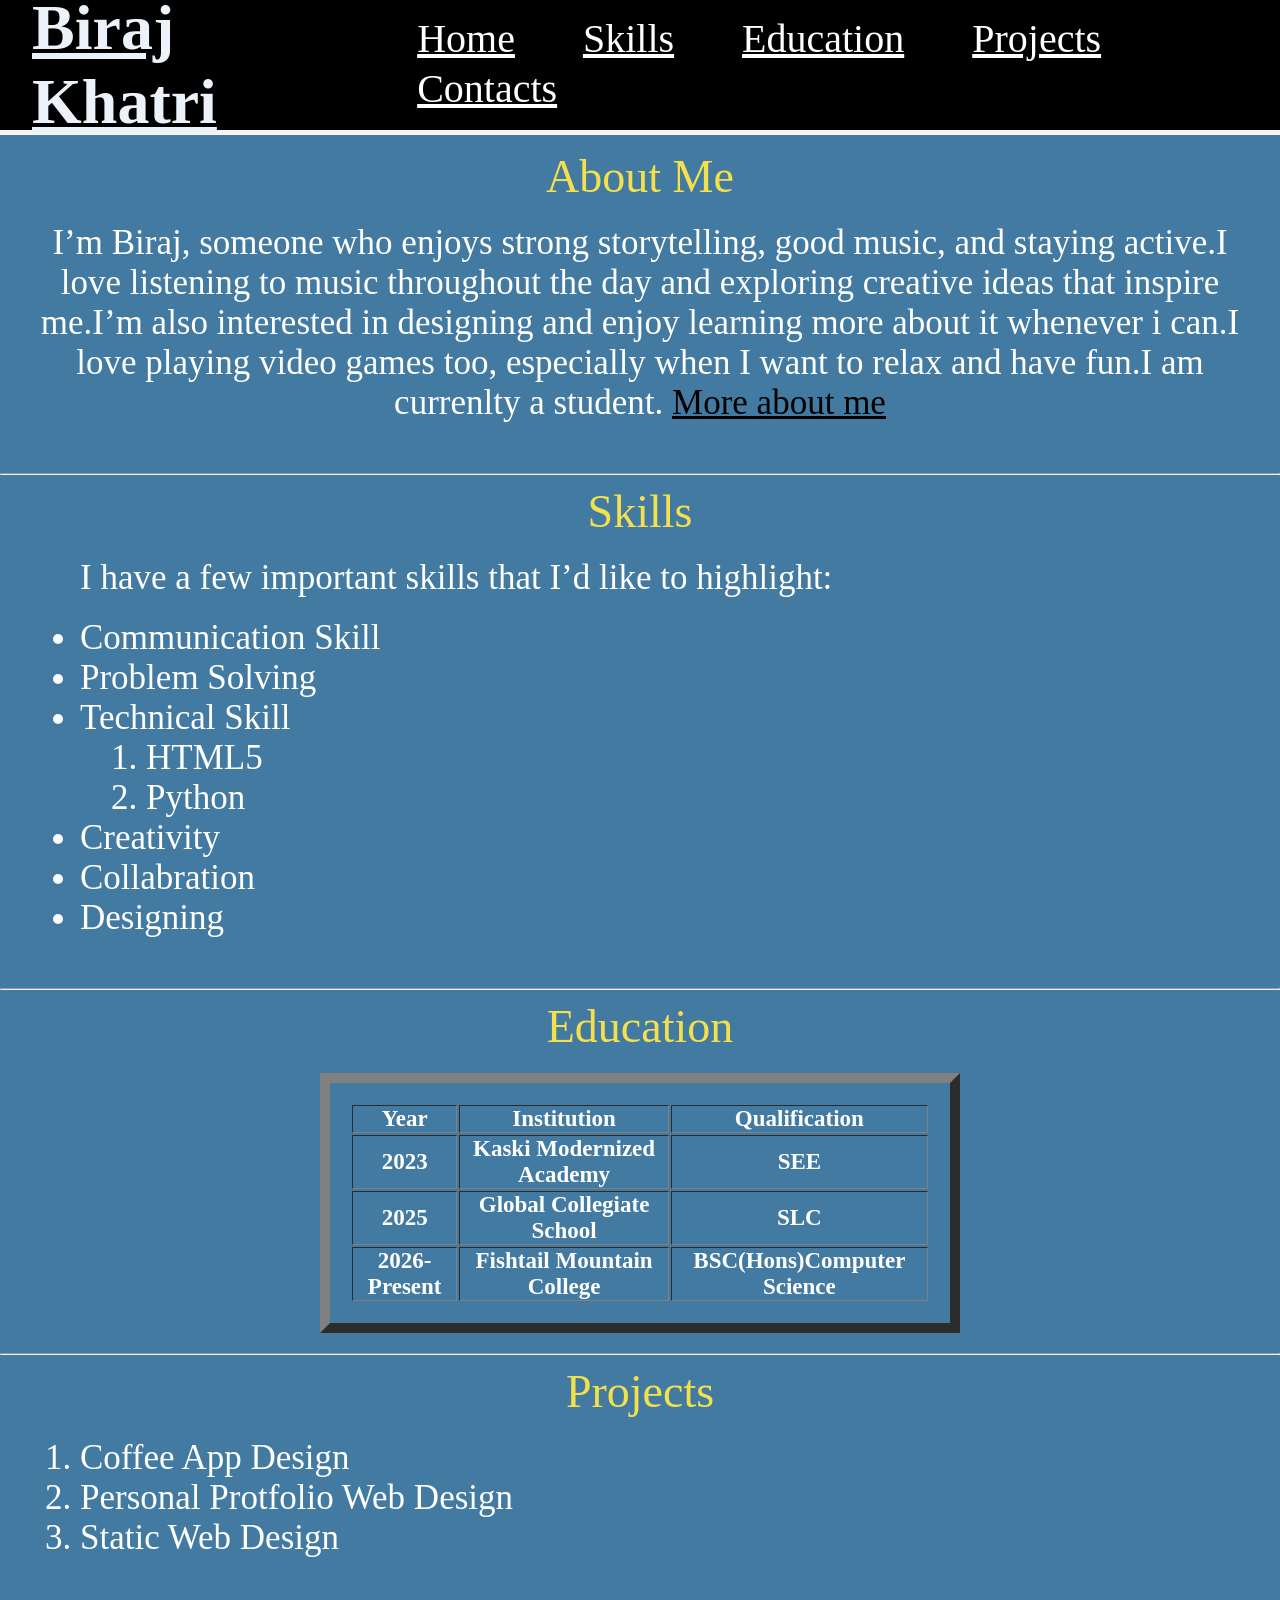
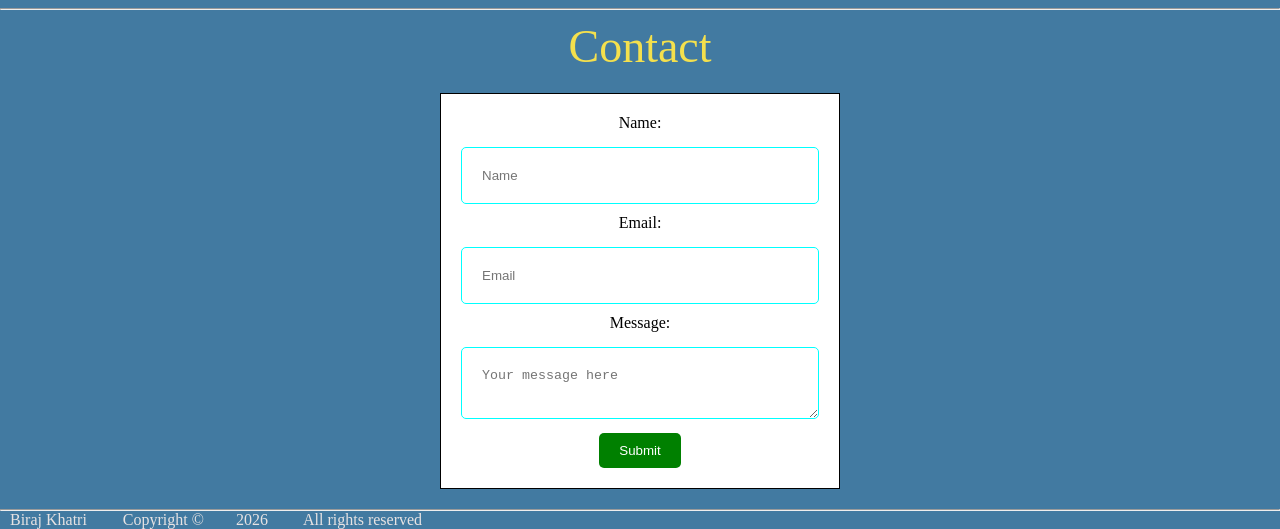
<file: index.html>
<!doctype html>
<html lang="en">
  <head>
    <meta charset="UTF-8" />
    <meta name="viewport" content="width=device-width, initial-scale=1.0" />
    <title>Biraj</title>
    <link rel="stylesheet" href="style.css" />
  </head>
  <body class="background">
    <!-- semantic order for header -->
    <header>
      <a href="#" class="logo">Biraj Khatri</a>
      <!-- Navigation tools -->
      <nav>
        <a href="#" class="active">Home</a>
        <a href="#skills">Skills</a>
        <a href="#education">Education</a>
        <a href="#projects">Projects</a>
        <a href="#contact">Contacts</a>
      </nav>
    </header>
    <section class="about">
      <h2 class="heading">About Me</h2>
      <p class="paragraph">
        I’m Biraj, someone who enjoys strong storytelling, good music, and
        staying active.I love listening to music throughout the day and
        exploring creative ideas that inspire me.I’m also interested in
        designing and enjoy learning more about it whenever i can.I love playing
        video games too, especially when I want to relax and have fun.I am
        currenlty a student.
        <a href="moreabout.html" target="_blank">More about me</a>
      </p>
    </section>
    <hr />
    <section id="skills">
      <h1 class="heading">Skills</h1>
      <p class="paragraph2">
        I have a few important skills that I’d like to highlight:
      </p>
      <ul class="list">
        <li>Communication Skill</li>
        <li>Problem Solving</li>
        <li>Technical Skill</li>
        <ol class="nested">
          <li>HTML5</li>
          <li>Python</li>
        </ol>
        <li>Creativity</li>
        <li>Collabration</li>
        <li>Designing</li>
      </ul>
    </section>
    <hr />
    <section id="education">
      <h1 class="heading">Education</h1>
      <table border="10px solid" cellpadding="10" class="table">
        <tr>
          <th>Year</th>
          <th>Institution</th>
          <th>Qualification</th>
        </tr>
        <tbody>
          <th>2023</th>
          <th>Kaski Modernized Academy</th>
          <th>SEE</th>
        </tbody>
        <th>2025</th>
        <th>Global Collegiate School</th>
        <th>SLC</th>
        <tbody>
          <th>2026-Present</th>
          <th>Fishtail Mountain College</th>
          <th>BSC(Hons)Computer Science</th>
        </tbody>
      </table>
    </section>
    <hr />
    <section id="projects">
      <h1 class="heading">Projects</h1>
      <ol class="list">
        <li>Coffee App Design</li>
        <li>Personal Protfolio Web Design</li>
        <li>Static Web Design</li>
      </ol>
    </section>
    <hr />
    <section id="contact">
      <h1 class="heading">Contact</h1>
      <form id="contactForm" action="">
        <label for="name">Name:</label>
        <input
          type="text"
          class="form-field"
          id="name"
          name="name"
          placeholder="Name"
        />
        <label for="email">Email:</label>
        <input
          type="email"
          id="email"
          class="form-field"
          name="email"
          placeholder="Email"
        />
        <label for="message">Message:</label>
        <textarea
          class="form-field"
          name="message"
          placeholder="Your message here"
        ></textarea>
        <input type="submit" value="Submit" />
      </form>
    </section>
    <hr />
    <footer class="footer">
      <p>
        Biraj Khatri &nbsp; &nbsp; &nbsp; &nbsp; Copyright &#169;&nbsp; &nbsp;
        &nbsp; &nbsp; 2026 &nbsp; &nbsp; &nbsp; &nbsp; All rights reserved
      </p>
    </footer>
  </body>
</html>
</file>
<file: style.css>
* {
  margin: 0;
  padding: 0;
  box-sizing: border-box;
  text-align: none;
  outline: none;
}

.background {
  background-color: #427aa1;
}
.navlinks {
  color: #ebf2fa;
  background-color: #ebf2fa;
  gap: 27px;
  padding: 0px 40px;
}
.background:visited {
  color: #ebf2fa;
}
header {
  margin-top: 0;
  position: fixed;
  top: 0;
  left: 0;
  height: 15%;
  width: 100%;
  padding: 2rem;
  background-color: #000000;
  filter: drop-shadow(10px);
  display: flex;
  justify-content: space-between;
  align-items: center;
  /* z-index: 100; */
  border-bottom: 5px solid whitesmoke;
}
.logo {
  max-width: 800px;
  font-size: 4rem;
  color: #ebf2fa;
  font-weight: 700;
  cursor: pointer;
  transition: 0.5s ease;
}

.logo:hover {
  transform: scale(1.1);
  color: #ef476f;
}

nav a {
  display: inline-flex;
  font-size: 2.5rem;
  color: white;
  margin-left: 4rem;
  font-weight: 500;
  transition: 0.3s ease;
  border-bottom: 3px solid transparent;
}
nav a:active {
  color: #ef476f;
}
nav a:hover {
  color: #ef476f;
  transform: scale(1.3);
}
.about {
  font-size: 200px;
  text-align: center;
  margin: 150px 0 50px 0;
}
.paragraph {
  padding-left: 30px;
  margin-top: 20px;
  font-size: 35px;
  font-weight: 50;
  color: white;
  padding-right: 30px;
  margin-bottom: 0px;
}
.list {
  padding: 0px 50px;
  margin-top: 20px;
  font-size: 35px;
  font-weight: 50;
  color: white;
  padding-bottom: 50px;
  margin-left: 30px;
}

@keyframes backwards {
}
.heading {
  font-size: 46px;
  padding: 0px 30px;
  text-align: center;
  font-weight: 100;
  transition: 0.3s ease;
  color: #f4e04d;
  margin-top: 10px;
}
@keyframes slide {
  from {
    transform: translateX(100%);
  }
}
@keyframes grow {
  0% {
    transform: scale(1);
  }
  50% {
    transform: scale(1.2);
  }
  100% {
    transform: scale(1);
  }
}

.heading:hover {
  animation: grow 0.5s ease;
}
.paragraph:hover {
  background-color: transparent;
  transform: scale(1.05);
}
.hr {
  color: black;
}
.paragraph2 {
  padding-left: 30px;
  margin-top: 20px;
  font-size: 35px;
  font-weight: 50;
  color: white;
  padding-right: 30px;
  margin-bottom: 0px;
  margin-left: 50px;
}
.nested {
  margin-left: 66px;
}
.table {
  font-size: 23px;
  text-decoration: none;
  font-weight: 500;
  color: white;
  padding: 20px 20px;
  margin: 20px 320px;
}
form {
  width: 400px;
  margin: 0 auto;
  padding: 20px;
  border: 1px solid;
  background-color: #ffffff;
  margin-top: 20px;
  margin-bottom: 20px;
}
#contactForm {
  text-align: center;
}
.form-field {
  width: 100%;
  padding: 20px;
  margin: 10px 0;
  border: 1px solid;
  border-radius: 5px;
  background-color: white;
  color: aqua;
}
input[type="submit"] {
  background-color: green;
  color: white;
  padding: 10px 20px;
  border: none;
  border-radius: 5px;
  cursor: pointer;
}
input[type="submit"]:hover {
  background-color: aqua;
  color: black;
}
label {
  display: block; /* forces label above input */
  margin-bottom: 5px; /* space between label and input */
}
.footer {
  font-size: medium;
  color: rgb(231, 227, 227);
  margin: 0px 10px;
}
.textformore {
  font-size: 32px;
}

img {
  width: 450px;
  height: auto;
}
.picture {
  transition: transform 0.3s ease;
}
.picture:hover {
  transform: scale(1.1);
}
.para {
  display: flex;
  gap: 50px;
  align-items: center;
  margin-top: 15px;
  margin-bottom: 19px;
  color: #ffffff;
}
.connected {
  font-size: 30px;
  font-weight: 300;
  margin: 10px 40px;
}
.icons {
  font-size: 25px;
  margin: 20px 20px;
  margin-left: 40px;
  color: black;

  margin-left: 40px;
  text-decoration: none;
  color: #053225;
}
.fa-solid.fa-envelope.fa-3x {
  color: rgb(255, 251, 251);
}
.fa-brands.fa-github.fa-3x {
  color: rgb(255, 255, 255);
}
.fa-regular.fa-house {
  color: #ffffff;
}
.footicons {
  align-items: center;
  font-size: 50px;
}
.paragraph a {
  color: black;
}
.image12 {
  margin: 50px;
}
</file>
